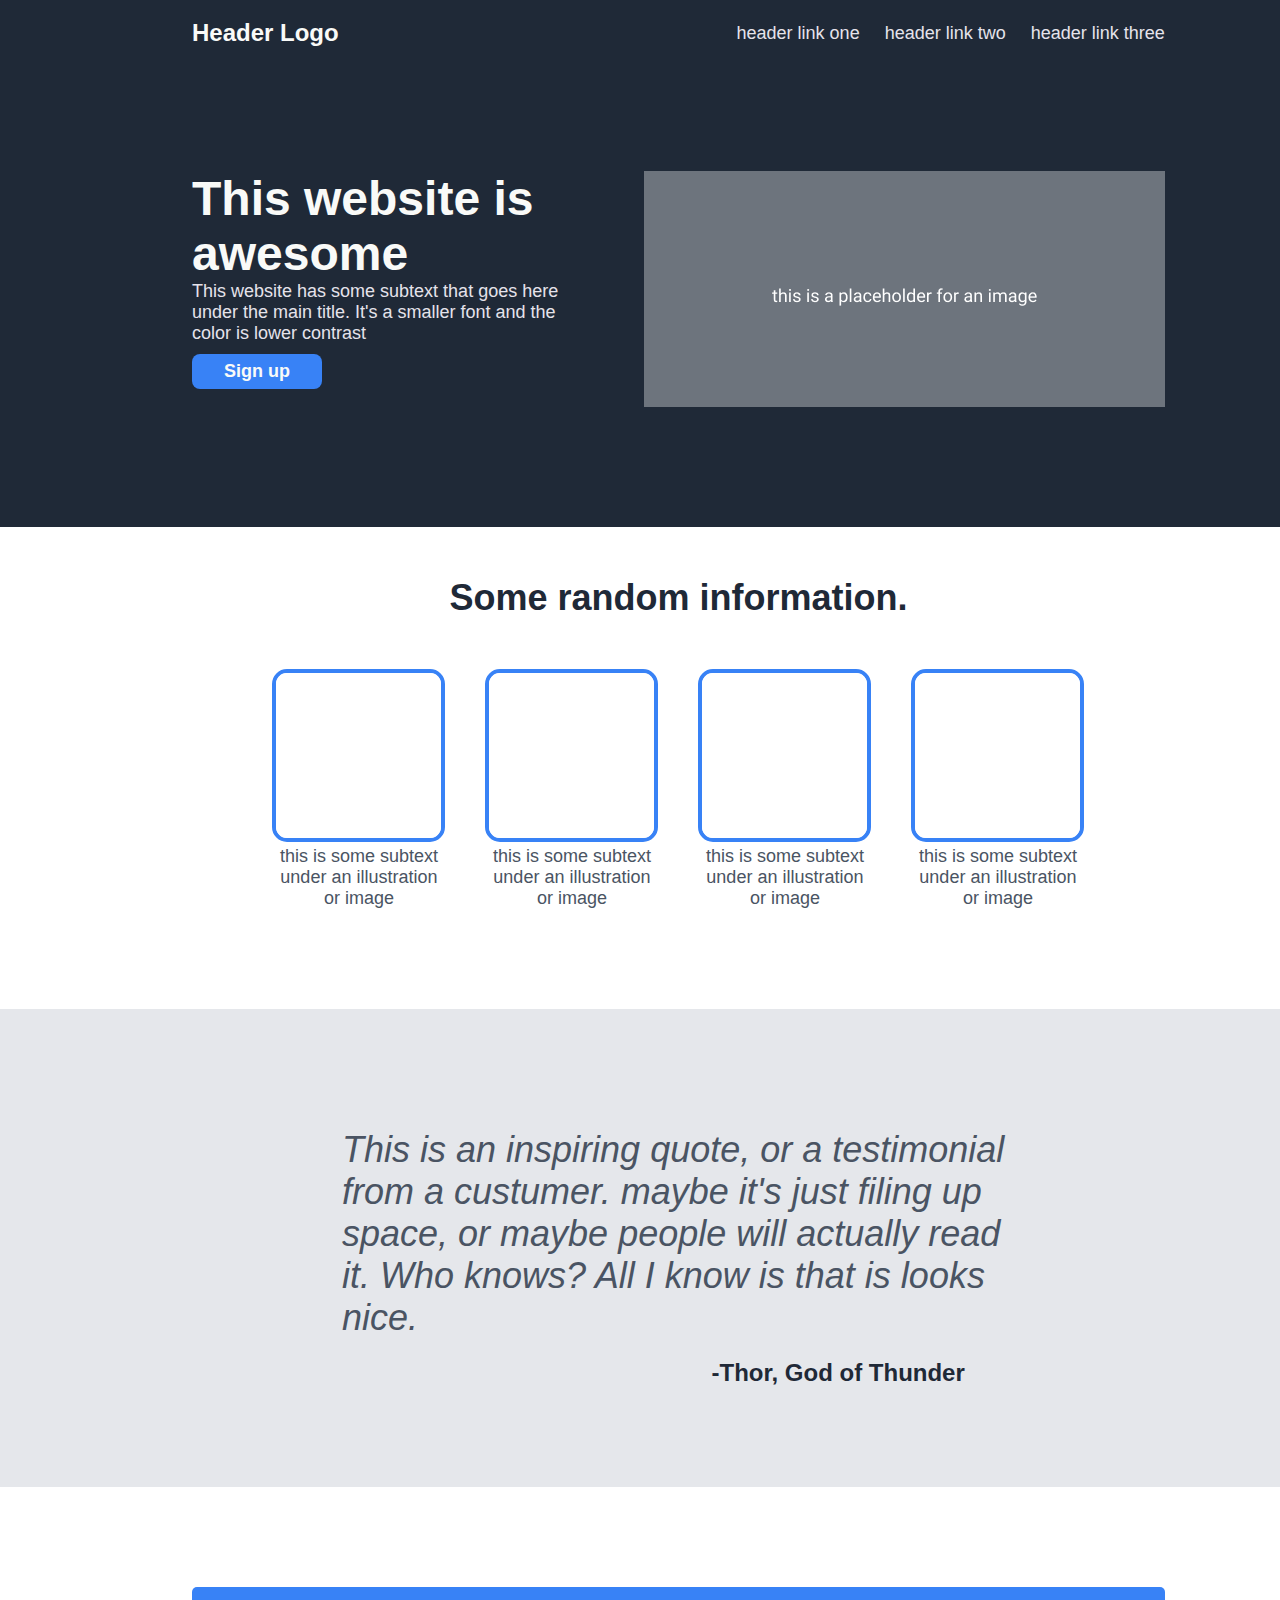
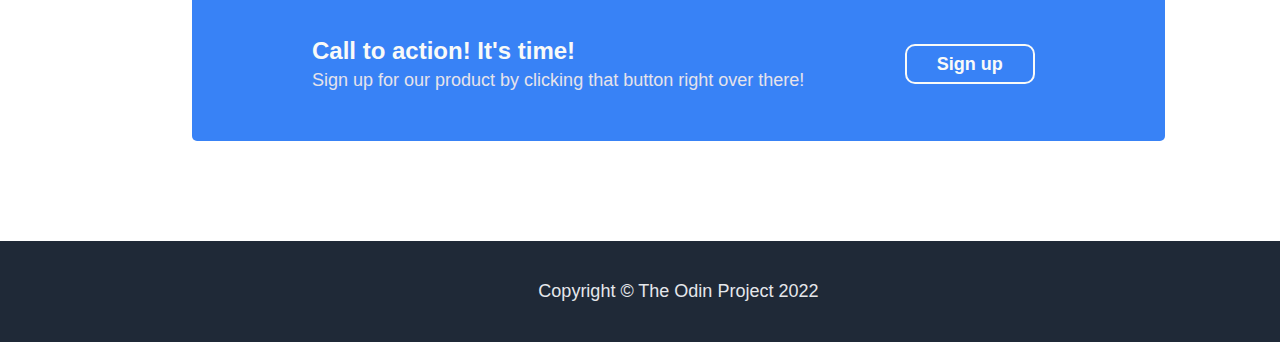
<file: index.html>
<!DOCTYPE html>
<html lang="en">
<head>
    <meta charset="UTF-8">
    <meta http-equiv="X-UA-Compatible" content="IE=edge">
    <meta name="viewport" content="width=device-width, initial-scale=1.0">
    <link rel="stylesheet" href="styles.css">
    <title>Landing Page</title>
</head>
<body>
    <div class="header">
        <div class="left_side">
            <p>Header Logo</p>
        </div>

        <div class="right_side">
            <ul>
                <il><a href="" class="header_link">header link one</a></il>
                <il><a href="" class="header_link">header link two</a></il>
                <il><a href="" class="header_link">header link three</a></il>
            </ul>
        </div>
    </div>

    <div class="top">
        <div class="hero">
            <div class="hero_txt">

                <div class="hero_txt_main">
                    This website is awesome
                </div>

                <div class="hero_txt_secondary">
                    This website has some subtext that goes here under the main title.
                    It's a smaller font and the color is lower contrast
                </div>

                <div>
                    <button class="hero_button">Sign up</button>
                </div>
            </div>

            <div class="hero_img">
                <img src="placeholder.png" alt="this is a placeholder image">
            </div>
        </div>
    </div>

    <div class="middle_top">

        <div class="middle_txt">
            Some random information.
        </div>

        <div class="middle_image">

            <div class="card">
                <img src="blank-card-img.png" alt="blank image placeholder" class="card_img">
                <div class="card_txt">
                    this is some subtext under an illustration or image
                </div>
            </div>

            <div class="card">
                <img src="blank-card-img.png" alt="blank image placeholder" class="card_img">
                <div class="card_txt">
                    this is some subtext under an illustration or image
                </div>
            </div>

            <div class="card">
                <img src="blank-card-img.png" alt="blank image placeholder" class="card_img">
                <div class="card_txt">
                    this is some subtext under an illustration or image
                </div>
            </div>

            <div class="card">
                <img src="blank-card-img.png" alt="blank image placeholder" class="card_img">
                <div class="card_txt">
                    this is some subtext under an illustration or image
                </div>
            </div>
        </div>
    </div>

    <div class="middle_bottom">

        <div class="quote">
            This is an inspiring quote, or a testimonial from a custumer.
            maybe it's just filing up space, or maybe people
            will actually read it. Who knows? All I know is that is looks nice.
        </div>

        <div class="author">
            -Thor, God of Thunder
        </div>

    </div>

    <div class="bottom">
        
        <div class="cta">
            <div class="cta_left">
                <div class="cta_top">
                    Call to action! It's time!
                </div>
                
                <div class="cta_bottom">
                    Sign up for our product by clicking that button right over there!
                </div>
            </div>
            
            <button class="cta_button">Sign up</button>
        </div>
    </div>

    <div class="footer">
        <div class="copyright">
            Copyright  &#169  The Odin Project 2022
        </div>
    </div>
    
</body>
</html>
</file>
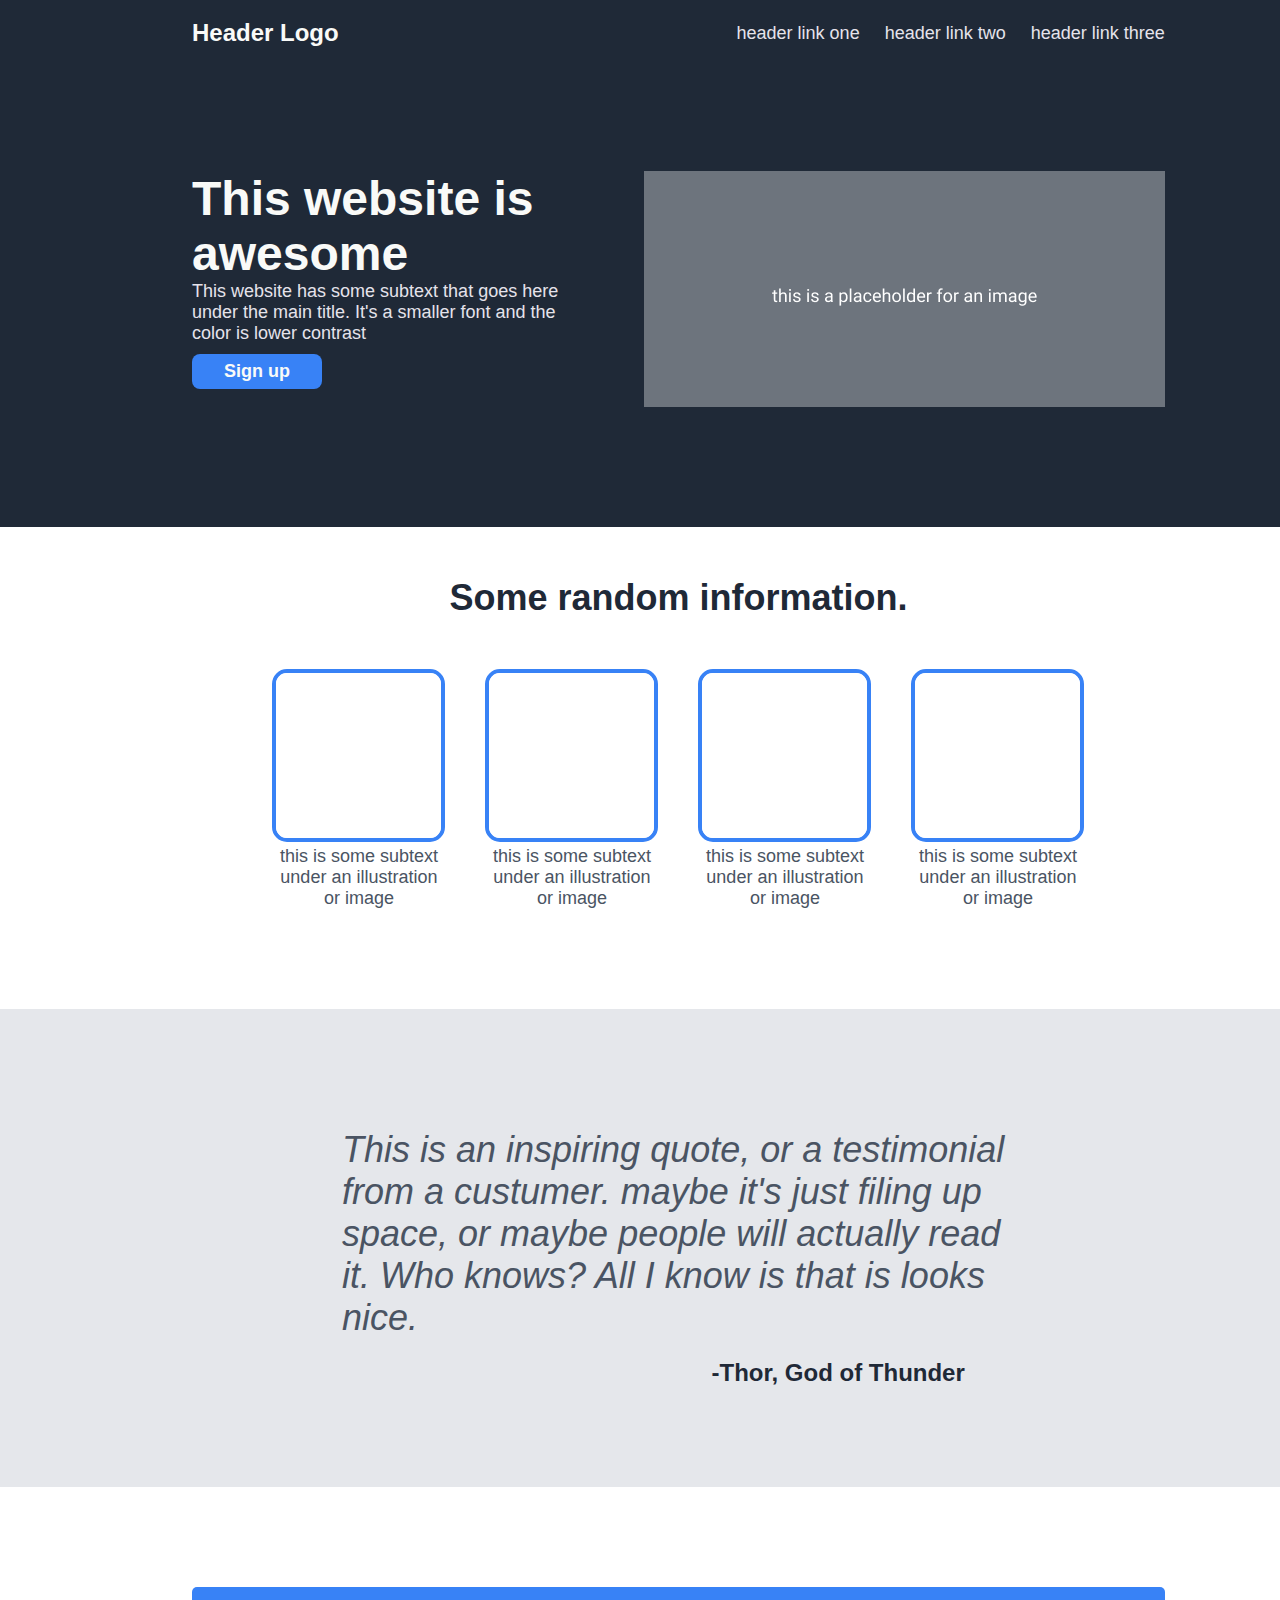
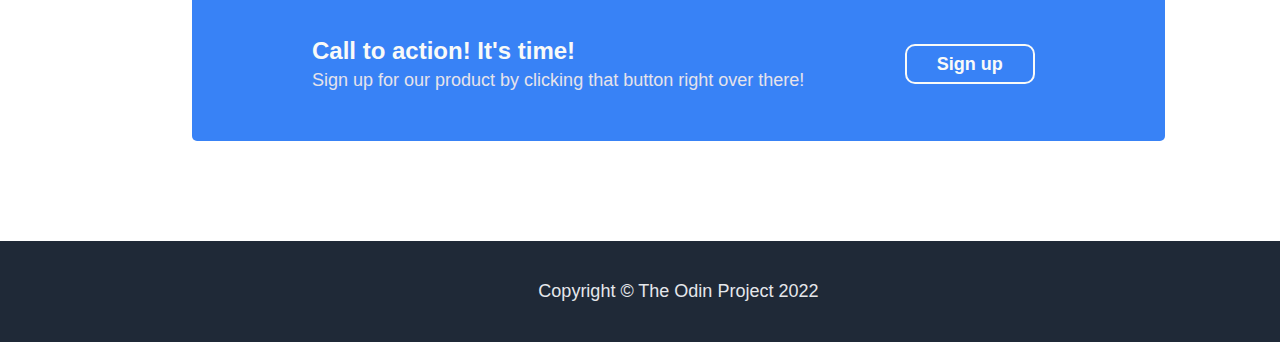
<file: Landing Page.html>
<!DOCTYPE html>
<!-- saved from url=(0032)http://127.0.0.1:5501/index.html -->
<html lang="en"><head><meta http-equiv="Content-Type" content="text/html; charset=UTF-8">
    
    <meta http-equiv="X-UA-Compatible" content="IE=edge">
    <meta name="viewport" content="width=device-width, initial-scale=1.0">
    
    <title>Landing Page</title>
<link rel="stylesheet" href="./Landing Page_files/styles.css"></head>
<body>
    <div class="header">
        <div class="left_side">
            <p>Header Logo</p>
        </div>

        <div class="right_side">
            <ul>
                <il><a href="http://127.0.0.1:5501/index.html" class="header_link">header link one</a></il>
                <il><a href="http://127.0.0.1:5501/index.html" class="header_link">header link two</a></il>
                <il><a href="http://127.0.0.1:5501/index.html" class="header_link">header link three</a></il>
            </ul>
        </div>
    </div>

    <div class="top">
        <div class="hero">
            <div class="hero_txt">

                <div class="hero_txt_main">
                    This website is awesome
                </div>

                <div class="hero_txt_secondary">
                    This website has some subtext that goes here under the main title.
                    It's a smaller font and the color is lower contrast
                </div>

                <div>
                    <button class="hero_button">Sign up</button>
                </div>
            </div>

            <div class="hero_img">
                <img src="./Landing Page_files/placeholder.png" alt="this is a placeholder image">
            </div>
        </div>
    </div>

    <div class="middle_top">

        <div class="middle_txt">
            Some random information.
        </div>

        <div class="middle_image">

            <div class="card">
                <img src="./Landing Page_files/blank-card-img.png" alt="blank image placeholder" class="card_img">
                <div class="card_txt">
                    this is some subtext under an illustration or image
                </div>
            </div>

            <div class="card">
                <img src="./Landing Page_files/blank-card-img.png" alt="blank image placeholder" class="card_img">
                <div class="card_txt">
                    this is some subtext under an illustration or image
                </div>
            </div>

            <div class="card">
                <img src="./Landing Page_files/blank-card-img.png" alt="blank image placeholder" class="card_img">
                <div class="card_txt">
                    this is some subtext under an illustration or image
                </div>
            </div>

            <div class="card">
                <img src="./Landing Page_files/blank-card-img.png" alt="blank image placeholder" class="card_img">
                <div class="card_txt">
                    this is some subtext under an illustration or image
                </div>
            </div>
        </div>
    </div>

    <div class="middle_bottom">

        <div class="quote">
            This is an inspiring quote, or a testimonial from a custumer.
            maybe it's just filing up space, or maybe people
            will actually read it. Who knows? All I know is that is looks nice.
        </div>

        <div class="author">
            -Thor, God of Thunder
        </div>

    </div>

    <div class="bottom">
        
        <div class="cta">
            <div class="cta_left">
                <div class="cta_top">
                    Call to action! It's time!
                </div>
                
                <div class="cta_bottom">
                    Sign up for our product by clicking that button right over there!
                </div>
            </div>
            
            <button class="cta_button">Sign up</button>
        </div>
    </div>

    <div class="footer">
        <div class="copyright">
            Copyright  ©  The Odin Project 2022
        </div>
    </div>
    
<!-- Code injected by live-server -->
<script type="text/javascript">
	// <![CDATA[  <-- For SVG support
	if ('WebSocket' in window) {
		(function () {
			function refreshCSS() {
				var sheets = [].slice.call(document.getElementsByTagName("link"));
				var head = document.getElementsByTagName("head")[0];
				for (var i = 0; i < sheets.length; ++i) {
					var elem = sheets[i];
					var parent = elem.parentElement || head;
					parent.removeChild(elem);
					var rel = elem.rel;
					if (elem.href && typeof rel != "string" || rel.length == 0 || rel.toLowerCase() == "stylesheet") {
						var url = elem.href.replace(/(&|\?)_cacheOverride=\d+/, '');
						elem.href = url + (url.indexOf('?') >= 0 ? '&' : '?') + '_cacheOverride=' + (new Date().valueOf());
					}
					parent.appendChild(elem);
				}
			}
			var protocol = window.location.protocol === 'http:' ? 'ws://' : 'wss://';
			var address = protocol + window.location.host + window.location.pathname + '/ws';
			var socket = new WebSocket(address);
			socket.onmessage = function (msg) {
				if (msg.data == 'reload') window.location.reload();
				else if (msg.data == 'refreshcss') refreshCSS();
			};
			if (sessionStorage && !sessionStorage.getItem('IsThisFirstTime_Log_From_LiveServer')) {
				console.log('Live reload enabled.');
				sessionStorage.setItem('IsThisFirstTime_Log_From_LiveServer', true);
			}
		})();
	}
	else {
		console.error('Upgrade your browser. This Browser is NOT supported WebSocket for Live-Reloading.');
	}
	// ]]>
</script>
</body></html>
</file>
<file: styles.css>
body {
    margin: 0;
    margin-top: -5px;
    font-family: Arial, Helvetica, sans-serif;
    display: flex;
    flex-direction: column;
}

ul {
    display: flex;
    gap: 25px;
}

a {
    text-decoration: none;
}

.header {
    background-color: #1F2937;
    padding-left: 15%;
    padding-right: 9%;
    display: flex;
    flex-shrink: 0;
    justify-content: space-between;
    align-items: center;
}

.left_side {
    font-size: 24px;
    color: #F9FAF8;
    font-weight: bold;
}


.header_link {
    font-size: 18px;
    color: #E5E3EB;
}

.hero {
    padding-top: 100px;
    padding-bottom: 120px;
    display: flex;
}

.hero_txt {
    display: flex;
    justify-content: flex-start;
    flex-direction: column;
    padding-right: 45px;
}

.hero_txt_main {
    color: #F9FAF8;
    font-size: 48px;
    font-weight: bolder;
}

.hero_txt_secondary {
    color: #E5E3EB;
    font-size: 18px;
    padding-bottom: 10px;
}

.hero_button {
    border: none;
    border-radius: 8px;
    height: 35px;
    width: 130px;
    background-color: #3882F6;
    color: #F9FAF8;
    font-size: 18px;
    font-weight: bold;
}

.hero_img {
    display: flex;
    align-self: center;
    margin-left: auto;
}

.top {
    background-color: #1F2937;
    padding-left: 15%;
    padding-right: 9%;
}

.middle_top {
    padding-left: 15%;
    padding-right: 9%;
    display: flex;
    flex-direction: column;
    align-items: center;

}

.middle_txt {
    font-size: 36px;
    font-weight: bolder;
    color: #1F2937;
    padding-top: 50px;
    padding-bottom: 50px;
}

.middle_image {
    padding-left: 100px;
    padding-right: 100px;
    padding-bottom: 100px;
    gap: 40px;
    display: flex;
}


.card_img {
    border: 4px solid #3882F6;
    border-radius: 15px;
}

.card_txt {
    color: #4a5463;
    font-size: 18px;
    text-align: center;
}

.middle_bottom {
    background-color: #E5E7EB;
    padding-left: 15%;
    padding-right: 9%;
    flex: 1 0 auto;
}

.quote {
    text-align: left;
    padding-top: 120px;
    padding-left: 150px;
    padding-right: 150px;
    padding-bottom: 20px;
    font-size: 36px;
    font-style: italic;
    font-weight: light;
    color: #4a5463;
    text-align: start;
}

.author {
    text-align: end;
    padding-left: 120px;
    padding-right: 200px;
    padding-bottom: 100px;
    color: #1F2937;
    font-size: 24px;
    font-weight: bolder;
}

.bottom {
    padding-left: 15%;
    padding-right: 9%;
    padding-top: 100px;
    padding-bottom: 100px;
}

.cta {
    padding-top: 50px;
    padding-bottom: 50px;
    background-color: #3882F6;
    border-radius: 5px;
    display: flex;
}

.cta_left {
    justify-content: center;
    display: flex;
    flex-direction: column;
    padding-left: 120px;
    color: #F9FAF8;
    gap: 5px;
}

.cta_top {
    font-size: 24px;
    font-weight: bolder;
}

.cta_bottom {
    font-size: 18px;
    color: #E5E3EB;
}

.cta_button {
    align-items: center;
    margin-left: auto;
    margin-right: 130px;
    margin-top: auto;
    margin-bottom: auto;
    color: #F9FAF8;
    background-color: #3882F6;
    border-style: solid;
    border-color: #F9FAF8;
    border-width: 2px;
    border-radius: 10px;
    width: 130px;
    height: 40px;
    font-size: 18px;
    font-weight: bolder;
}

.footer {
    background-color: #1F2937;
    padding-left: 15%;
    padding-right: 9%;
    padding-top: 40px;
    padding-bottom: 40px;
    display: flex;

}

.copyright {
    color: #E5E7EB;
    font-size: 18px;
    margin: auto;
}
</file>
<file: Landing Page_files/styles.css>
body {
    margin: 0;
    margin-top: -5px;
    font-family: Arial, Helvetica, sans-serif;
    display: flex;
    flex-direction: column;
}

ul {
    display: flex;
    gap: 25px;
}

a {
    text-decoration: none;
}

.header {
    background-color: #1F2937;
    padding-left: 15%;
    padding-right: 9%;
    display: flex;
    flex-shrink: 0;
    justify-content: space-between;
    align-items: center;
}

.left_side {
    font-size: 24px;
    color: #F9FAF8;
    font-weight: bold;
}


.header_link {
    font-size: 18px;
    color: #E5E3EB;
}

.hero {
    padding-top: 100px;
    padding-bottom: 120px;
    display: flex;
}

.hero_txt {
    display: flex;
    justify-content: flex-start;
    flex-direction: column;
    padding-right: 45px;
}

.hero_txt_main {
    color: #F9FAF8;
    font-size: 48px;
    font-weight: bolder;
}

.hero_txt_secondary {
    color: #E5E3EB;
    font-size: 18px;
    padding-bottom: 10px;
}

.hero_button {
    border: none;
    border-radius: 8px;
    height: 35px;
    width: 130px;
    background-color: #3882F6;
    color: #F9FAF8;
    font-size: 18px;
    font-weight: bold;
}

.hero_img {
    display: flex;
    align-self: center;
    margin-left: auto;
}

.top {
    background-color: #1F2937;
    padding-left: 15%;
    padding-right: 9%;
}

.middle_top {
    padding-left: 15%;
    padding-right: 9%;
    display: flex;
    flex-direction: column;
    align-items: center;

}

.middle_txt {
    font-size: 36px;
    font-weight: bolder;
    color: #1F2937;
    padding-top: 50px;
    padding-bottom: 50px;
}

.middle_image {
    padding-left: 100px;
    padding-right: 100px;
    padding-bottom: 100px;
    gap: 40px;
    display: flex;
}


.card_img {
    border: 4px solid #3882F6;
    border-radius: 15px;
}

.card_txt {
    color: #4a5463;
    font-size: 18px;
    text-align: center;
}

.middle_bottom {
    background-color: #E5E7EB;
    padding-left: 15%;
    padding-right: 9%;
    flex: 1 0 auto;
}

.quote {
    text-align: left;
    padding-top: 120px;
    padding-left: 150px;
    padding-right: 150px;
    padding-bottom: 20px;
    font-size: 36px;
    font-style: italic;
    font-weight: light;
    color: #4a5463;
    text-align: start;
}

.author {
    text-align: end;
    padding-left: 120px;
    padding-right: 200px;
    padding-bottom: 100px;
    color: #1F2937;
    font-size: 24px;
    font-weight: bolder;
}

.bottom {
    padding-left: 15%;
    padding-right: 9%;
    padding-top: 100px;
    padding-bottom: 100px;
}

.cta {
    padding-top: 50px;
    padding-bottom: 50px;
    background-color: #3882F6;
    border-radius: 5px;
    display: flex;
}

.cta_left {
    justify-content: center;
    display: flex;
    flex-direction: column;
    padding-left: 120px;
    color: #F9FAF8;
    gap: 5px;
}

.cta_top {
    font-size: 24px;
    font-weight: bolder;
}

.cta_bottom {
    font-size: 18px;
    color: #E5E3EB;
}

.cta_button {
    align-items: center;
    margin-left: auto;
    margin-right: 130px;
    margin-top: auto;
    margin-bottom: auto;
    color: #F9FAF8;
    background-color: #3882F6;
    border-style: solid;
    border-color: #F9FAF8;
    border-width: 2px;
    border-radius: 10px;
    width: 130px;
    height: 40px;
    font-size: 18px;
    font-weight: bolder;
}

.footer {
    background-color: #1F2937;
    padding-left: 15%;
    padding-right: 9%;
    padding-top: 40px;
    padding-bottom: 40px;
    display: flex;

}

.copyright {
    color: #E5E7EB;
    font-size: 18px;
    margin: auto;
}
</file>
